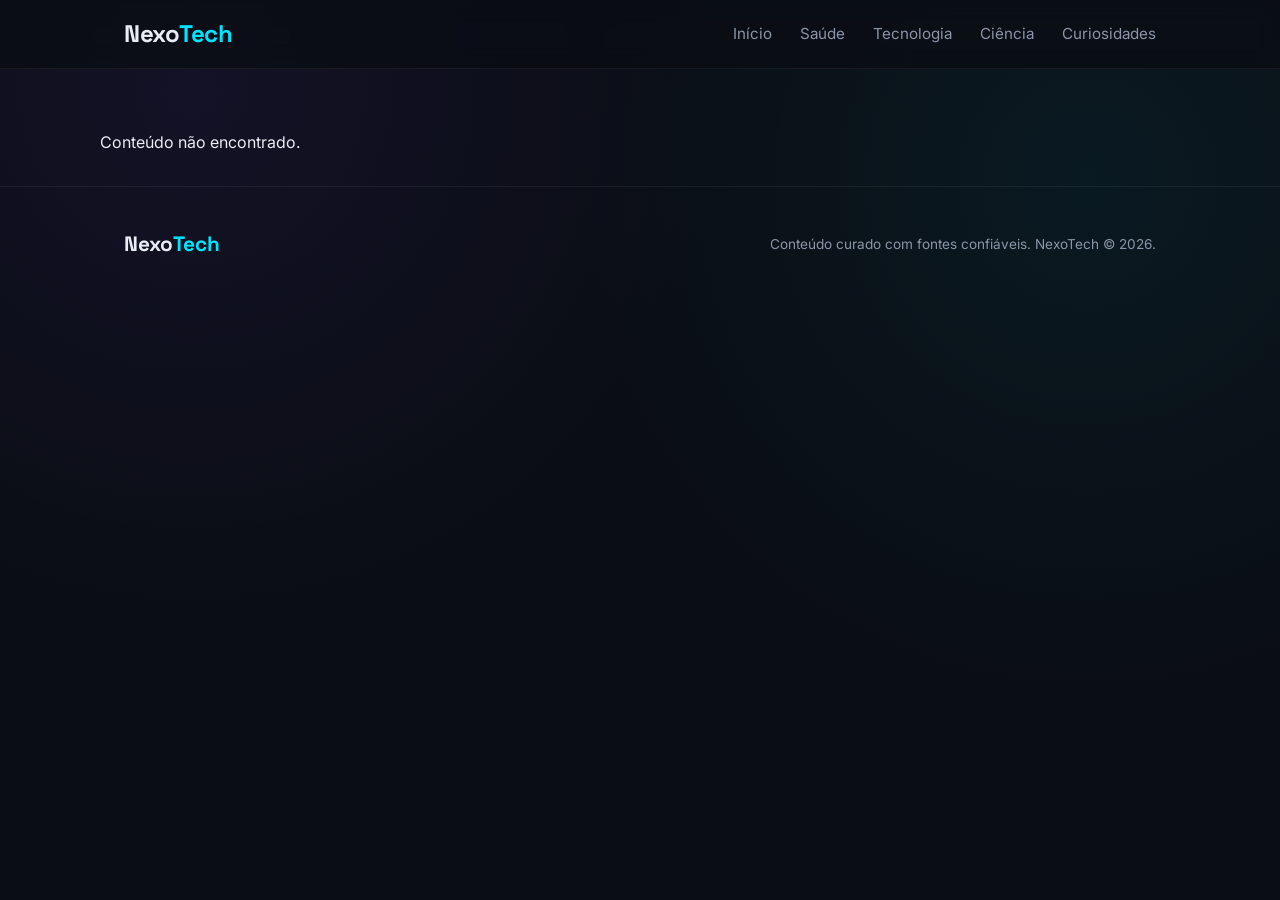
<file: post.html>
<!DOCTYPE html>
<html lang="pt-BR">
<head>
  <meta charset="UTF-8">
  <meta name="viewport" content="width=device-width, initial-scale=1.0">
  <title>Post — NexoTech</title>
  <meta name="description" content="NexoTech: notícias, ciência e curiosidades com fonte verificada.">
  <meta name="keywords" content="notícias, ciência, tecnologia, saúde, inteligência artificial, curiosidades">
  <meta name="robots" content="index, follow">
  <link rel="canonical" href="https://andrearruda1972.github.io/nexotech/post.html">
  <meta property="og:type" content="article">
  <meta property="og:title" content="NexoTech">
  <meta property="og:description" content="Notícias, ciência e curiosidades com fonte verificada.">
  <meta property="og:url" content="https://andrearruda1972.github.io/nexotech/post.html">
  <meta property="og:site_name" content="NexoTech">
  <link rel="icon" href="data:image/svg+xml,<svg xmlns='http://www.w3.org/2000/svg' viewBox='0 0 100 100'><text y='.9em' font-size='90'>⚡</text></svg>">
  <link rel="preconnect" href="https://fonts.googleapis.com">
  <link href="https://fonts.googleapis.com/css2?family=Space+Grotesk:wght@300;400;500;700&family=Inter:wght@300;400;500&display=swap" rel="stylesheet">
  <link rel="stylesheet" href="css/style.css">
</head>
<body>
  <header class="site-header">
    <nav class="container nav">
      <a href="index.html" class="logo">Nexo<span class="logo-accent">Tech</span></a>
      <ul class="nav-links">
        <li><a href="index.html">Início</a></li>
        <li><a href="#">Saúde</a></li>
        <li><a href="#">Tecnologia</a></li>
        <li><a href="#">Ciência</a></li>
        <li><a href="#">Curiosidades</a></li>
      </ul>
    </nav>
  </header>

  <main class="container post-hero">
    <div id="post-content"></div>
  </main>

  <footer class="site-footer">
    <div class="container footer-inner">
      <p class="footer-logo">Nexo<span class="logo-accent">Tech</span></p>
      <p class="footer-text">Conteúdo curado com fontes confiáveis. NexoTech © 2026.</p>
    </div>
  </footer>

  <script src="js/data.js"></script>
  <script src="js/main.js"></script>
</body>
</html>
</file>
<file: css/style.css>
/* NexoTech — Futurista + Minimalista */
:root {
  --bg: #0a0d14;
  --bg-soft: #111621;
  --card: #141b2a;
  --text: #e8ecf4;
  --muted: #8b95a7;
  --accent: #00e5ff;
  --accent2: #7c4dff;
  --border: rgba(255,255,255,0.06);
  --radius: 14px;
  --shadow: 0 8px 30px rgba(0,0,0,0.45);
}

* { margin: 0; padding: 0; box-sizing: border-box; }

body {
  background: var(--bg);
  color: var(--text);
  font-family: 'Inter', sans-serif;
  line-height: 1.7;
  background-image:
    radial-gradient(circle at 15% 10%, rgba(124,77,255,0.08), transparent 40%),
    radial-gradient(circle at 85% 20%, rgba(0,229,255,0.06), transparent 40%);
  background-attachment: fixed;
}

.container { max-width: 1080px; margin: 0 auto; padding: 0 24px; }

/* Cabeçalho */
.site-header {
  position: sticky; top: 0; z-index: 100;
  backdrop-filter: blur(12px);
  background: rgba(10,13,20,0.8);
  border-bottom: 1px solid var(--border);
}
.nav { display: flex; align-items: center; justify-content: space-between; height: 68px; }
.logo { font-family: 'Space Grotesk', sans-serif; font-weight: 700; font-size: 1.5rem; text-decoration: none; color: var(--text); letter-spacing: -0.5px; }
.logo-accent { color: var(--accent); }
.nav-links { display: flex; gap: 28px; list-style: none; }
.nav-links a { color: var(--muted); text-decoration: none; font-size: 0.95rem; transition: color 0.2s; }
.nav-links a:hover, .nav-links a.active { color: var(--accent); }

/* Hero */
.hero { padding: 90px 0 70px; text-align: center; }
.hero-tag { color: var(--accent); font-size: 0.95rem; letter-spacing: 3px; text-transform: uppercase; margin-bottom: 18px; }
.hero-title { font-family: 'Space Grotesk', sans-serif; font-size: clamp(2.2rem, 5vw, 3.6rem); font-weight: 700; line-height: 1.15; letter-spacing: -1px; margin-bottom: 20px; }
.grad { background: linear-gradient(90deg, var(--accent), var(--accent2)); -webkit-background-clip: text; background-clip: text; -webkit-text-fill-color: transparent; }
.hero-sub { color: var(--muted); font-size: 1.15rem; max-width: 620px; margin: 0 auto 30px; }
.btn { display: inline-block; background: linear-gradient(90deg, var(--accent), var(--accent2)); color: #0a0d14; font-weight: 600; padding: 14px 32px; border-radius: 40px; text-decoration: none; transition: transform 0.2s, box-shadow 0.2s; }
.btn:hover { transform: translateY(-2px); box-shadow: 0 10px 30px rgba(0,229,255,0.3); }

/* Seção posts */
.section-head { display: flex; align-items: center; gap: 18px; margin: 20px 0 30px; }
.section-title { font-family: 'Space Grotesk', sans-serif; font-size: 1.6rem; font-weight: 500; }
.section-line { flex: 1; height: 1px; background: var(--border); }
.post-grid { display: grid; grid-template-columns: repeat(auto-fill, minmax(320px, 1fr)); gap: 24px; padding-bottom: 80px; }

/* Card */
.card {
  background: var(--card);
  border: 1px solid var(--border);
  border-radius: var(--radius);
  overflow: hidden;
  transition: transform 0.25s, border-color 0.25s, box-shadow 0.25s;
  display: flex; flex-direction: column;
}
.card:hover { transform: translateY(-5px); border-color: rgba(0,229,255,0.3); box-shadow: var(--shadow); }
.card-media { width: 100%; height: 190px; object-fit: cover; display: block; border-bottom: 1px solid var(--border); }
.card-body { padding: 26px; display: flex; flex-direction: column; flex: 1; }
.card-cat { font-size: 0.75rem; color: var(--accent); text-transform: uppercase; letter-spacing: 2px; margin-bottom: 12px; }
.card-title { font-family: 'Space Grotesk', sans-serif; font-size: 1.15rem; font-weight: 500; line-height: 1.4; margin-bottom: 10px; }
.card-excerpt { color: var(--muted); font-size: 0.92rem; margin-bottom: 18px; flex: 1; }
.card-foot { display: flex; align-items: center; justify-content: space-between; border-top: 1px solid var(--border); padding-top: 14px; }
.card-date { color: var(--muted); font-size: 0.8rem; }
.card-source { color: var(--accent); text-decoration: none; font-size: 0.85rem; font-weight: 500; }
.card-source:hover { text-decoration: underline; }

/* Post individual */
.post-hero { padding: 60px 0 30px; }
.post-hero h1 { font-family: 'Space Grotesk', sans-serif; font-size: clamp(1.8rem, 4vw, 2.8rem); line-height: 1.2; margin-bottom: 12px; }
.post-cover { width: 100%; max-height: 420px; object-fit: cover; border-radius: var(--radius); border: 1px solid var(--border); margin-bottom: 30px; display: block; }
.post-meta { color: var(--muted); font-size: 0.9rem; margin-bottom: 30px; }
.post-body { max-width: 760px; margin: 0 auto 60px; }
.post-body p { margin-bottom: 22px; font-size: 1.05rem; }
.post-source-box { background: var(--bg-soft); border: 1px solid var(--border); border-radius: var(--radius); padding: 20px; margin-top: 40px; }
.post-source-box a { color: var(--accent); word-break: break-all; }
.back-link { color: var(--accent); text-decoration: none; font-size: 0.9rem; display: inline-block; margin-bottom: 20px; }
.back-link:hover { text-decoration: underline; }

/* Rodapé */
.site-footer { border-top: 1px solid var(--border); padding: 40px 0; }
.footer-inner { display: flex; align-items: center; justify-content: space-between; flex-wrap: wrap; gap: 16px; }
.footer-logo { font-family: 'Space Grotesk', sans-serif; font-weight: 700; font-size: 1.3rem; }
.footer-text { color: var(--muted); font-size: 0.85rem; }

/* Responsivo */
@media (max-width: 640px) {
  .nav-links { display: none; }
  .hero { padding: 60px 0 50px; }
  .post-grid { grid-template-columns: 1fr; }
  .footer-inner { justify-content: center; text-align: center; }
}
</file>
